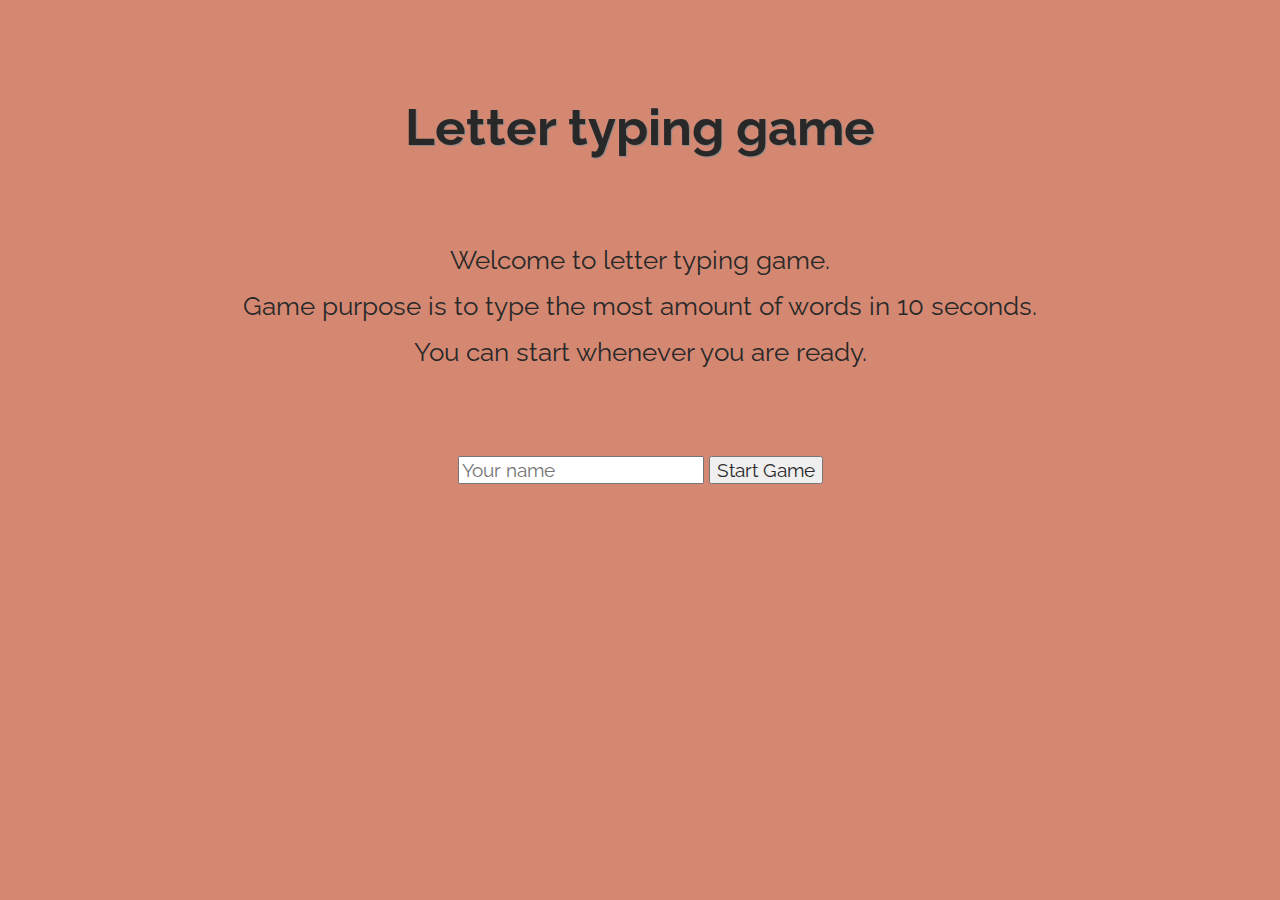
<file: index.html>
<!DOCTYPE html>
<html lang="en">
  <head>
    <meta charset="UTF-8">
    <title>LT Game</title>
    <script src="javascript.js" charset="utf-8"></script>
    <link rel="stylesheet" type="text/css" href="main.css">
    <link href="https://fonts.googleapis.com/css?family=Raleway" rel="stylesheet">
  </head>
  <body>
    <main role="main">
      <!-- <input type="button" class="goDark" onclick="chBackcolor()"></button> -->
      <!-- button for the dark mode(krislyn) -->
  
      <!-- Game page -->
      <section id="game-view">
        <h1 class="gameMotivate">Hurry up</h1>
        <div class="currentScore"></div>
        <canvas></canvas>
      </section>

      <!-- Score page -->
      <section id="score-view">
        <h1 class="yourScore">Your score</h1>
        <div class="endScore"></div>
        <h3 class="gameLeaderboard">Ranking</h3>
        <ol class="leaderboard"></ol>
        <a href="index.html">Play again</a>
      </section>
  
      <!-- Home -->
      <section id="home-view">
        <h1 class="gameCaption">Letter typing game</h1>
        <p class="gameIntro">Welcome to letter typing game.<br>Game purpose is to type the most amount of words in 10 seconds.<br>You can start whenever you are ready.</p>
        <div class="nameInput">
          <input type="text" name="textInput" id="textInput" cols="30" rows="3" placeholder="Your name">
          <button id="saveLocal">Start Game</button>
        </div>  
      </section>
    
    </main>
  </body>
</html>
</file>
<file: main.css>
/*! normalize.css v3.0.3 | MIT License | github.com/necolas/normalize.css */img,legend{border:0}legend,td,th{padding:0}html{font-family:sans-serif;-ms-text-size-adjust:100%;-webkit-text-size-adjust:100%}body{margin:0}article,aside,details,figcaption,figure,footer,header,hgroup,main,menu,nav,section,summary{display:block}audio,canvas,progress,video{display:inline-block;vertical-align:baseline}audio:not([controls]){display:none;height:0}[hidden],template{display:none}a{background-color:transparent}a:active,a:hover{outline:0}abbr[title]{border-bottom:1px dotted}b,optgroup,strong{font-weight:700}dfn{font-style:italic}h1{font-size:2em;margin:.67em 0}mark{background:#ff0;color:#000}small{font-size:80%}sub,sup{font-size:75%;line-height:0;position:relative;vertical-align:baseline}sup{top:-.5em}sub{bottom:-.25em}svg:not(:root){overflow:hidden}figure{margin:1em 40px}hr{box-sizing:content-box;height:0}pre,textarea{overflow:auto}code,kbd,pre,samp{font-family:monospace,monospace;font-size:1em}button,input,optgroup,select,textarea{color:inherit;font:inherit;margin:0}button{overflow:visible}button,select{text-transform:none}button,html input[type=button],input[type=reset],input[type=submit]{-webkit-appearance:button;cursor:pointer}button[disabled],html input[disabled]{cursor:default}button::-moz-focus-inner,input::-moz-focus-inner{border:0;padding:0}input{line-height:normal}input[type=checkbox],input[type=radio]{box-sizing:border-box;padding:0}input[type=number]::-webkit-inner-spin-button,input[type=number]::-webkit-outer-spin-button{height:auto}input[type=search]{-webkit-appearance:textfield;box-sizing:content-box}input[type=search]::-webkit-search-cancel-button,input[type=search]::-webkit-search-decoration{-webkit-appearance:none}fieldset{border:1px solid silver;margin:0 2px;padding:.35em .625em .75em}table{border-collapse:collapse;border-spacing:0}

/* Main */

body,
html {
  width: 100%;
  height: 100%;
  position: relative;
  background-color: #D48872;
  text-align: center;
  color: rgb(41, 40, 40);
  font-family: 'Raleway', sans-serif;
}

canvas {
  background-color: transparent;
  position: fixed;
  top: 80px;
  left: 0px;
  color: rgb(41, 40, 40);
}

main {
  position: absolute;
  top: 0;
  bottom: 0;

  margin-top: 63px;
  overflow-y: scroll;
  -webkit-overflow-scrolling: touch;
  margin-bottom: 10px;
  width: 100%;
}

h1 {
  font-size: 3.2em;
  text-shadow: 1px 1px 1px rgb(138, 138, 138);
}

#game-view,
#score-view {
  display: none;
}

.goDark {
  background-color: #7E8889;
  border: none;
  color: white;
  width: 3%;
  height: 0;
  padding-bottom: 3%;
  text-decoration: none;
  display: inline-block;
  position:fixed;
  top: 20px;
  right: 20px;
  border-radius: 100%;
  box-shadow: 1px 1px 10px black;
}

/* Home-view */

.gameCaption {
  margin-bottom: 80px;
}

.gameIntro {
  font-size: 1.6em;
  line-height: 1.8em;
  margin-bottom: 80px;
}

.nameInput {
  font-size: 1.2em;
}

/* Game-view */

.gameMotivate {
  margin-bottom: 10px;
}

.currentScore {
  text-align: center;
  font-size: 2.8em;
  text-shadow: 1px 1px 5px rgb(138, 138, 138);
}

/* Score-view */

.yourScore {
  margin-bottom: 20px;
}

.endScore {
  font-weight: bold;
  font-size: 2.6em;
  margin-bottom: 80px;
  text-shadow: 1px 1px 5px rgb(138, 138, 138);
}

.gameLeaderboard {
  font-size: 1.8em;
  text-decoration: underline;
  margin-bottom: -5px;
}

.leaderboard {
  list-style-position: inside;
  padding-left: 0;
  font-size: 1.12em;
  margin-bottom: 60px;
}

a {
  font-size: 2em;
  text-decoration: none;
  color: rgb(46, 43, 43);
  text-shadow: 0.8px 0.8px 10px rgb(54, 19, 19);
}

a:hover {
  color: rgb(173, 87, 87);
}
</file>
